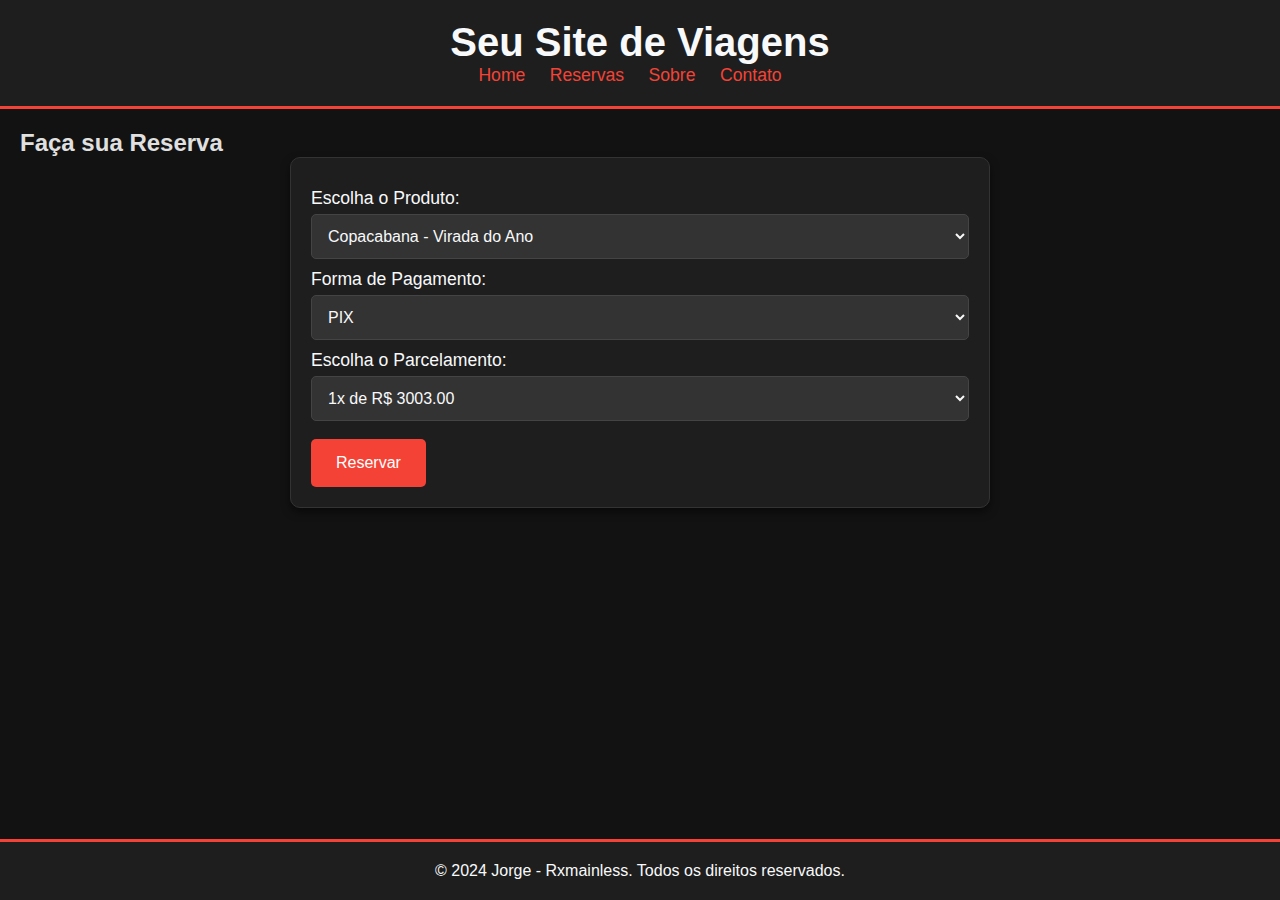
<file: FlightPass/reserva.html>
<!DOCTYPE html>
<html lang="pt-br">
<head>
    <meta charset="UTF-8">
    <meta name="viewport" content="width=device-width, initial-scale=1.0">
    <title>Reserva - Seu Site de Viagens</title>
    <link rel="stylesheet" href="./styles.css">
</head>
<body>
    <header>
        <h1>Seu Site de Viagens</h1>
        <nav>
            <ul>
                <li><a href="index.html">Home</a></li>
                <li><a href="reserva.html">Reservas</a></li>
                <li><a href="sobre.html">Sobre</a></li>
                <li><a href="contato.html">Contato</a></li>
            </ul>
        </nav>
    </header>

    <main>
        <h2>Faça sua Reserva</h2>
        <form id="reserva-form">
            <label for="produto">Escolha o Produto:</label>
            <select id="produto" name="produto">
                <option value="copacabana">Copacabana - Virada do Ano</option>
                <option value="paris">Viagem para Paris - Temporada de Verão</option>
                <option value="novaiorque">Viagem para Nova Iorque - Férias de Turismo</option>
            </select>
            <br>

            <label for="pagamento">Forma de Pagamento:</label>
            <select id="pagamento" name="pagamento">
                <option value="pix">PIX</option>
                <option value="cartao">Cartão de Crédito</option>
                <option value="boleto">Boleto</option>
            </select>
            <br>

            <div id="parcelamento" class="hidden">
                <label for="parcelas">Escolha o Parcelamento:</label>
                <select id="parcelas" name="parcelas">
                    <option value="1">1x de R$ 3003.00</option>
                    <option value="2">2x de R$ 1501.50</option>
                    <option value="3">3x de R$ 1001.00</option>
                    <option value="4">4x de R$ 750.75</option>
                    <option value="5">5x de R$ 600.60</option>
                    <option value="6">6x de R$ 550.50</option>
                    <option value="7">7x de R$ 500.43</option>
                    <option value="8">8x de R$ 462.34</option>
                    <option value="9">9x de R$ 433.32</option>
                    <option value="10">10x de R$ 410.22</option>
                    <option value="11">11x de R$ 391.64</option>
                    <option value="12">12x de R$ 375.25</option>
                </select>
            </div>
            <br>

            <button type="submit">Reservar</button>
        </form>
    </main>

    <footer>
        <p>&copy; 2024 Jorge - Rxmainless. Todos os direitos reservados.</p>
    </footer>

    <script src="./js/scripts.js"></script>
</body>
</html>
</file>
<file: FlightPass/styles.css>
/* Reset básico */
* {
    margin: 0;
    padding: 0;
    box-sizing: border-box;
}

/* Body e Fonte */
html, body {
    height: 100%;
    font-family: 'Arial', sans-serif;
    color: #e0e0e0;
    background-color: #121212;
    display: flex;
    flex-direction: column;
}

/* Header */
header {
    background-color: #1e1e1e;
    color: #f8f9fa;
    padding: 20px;
    text-align: center;
    border-bottom: 3px solid #f44336; /* Cor de destaque */
}

header h1 {
    margin: 0;
    font-size: 2.5rem;
}

nav ul {
    list-style-type: none;
    padding: 0;
}

nav ul li {
    display: inline;
    margin-right: 20px;
}

nav ul li a {
    color: #f44336; /* Cor de destaque */
    text-decoration: none;
    font-size: 1.1rem;
}

nav ul li a:hover {
    text-decoration: underline;
}

/* Main */
main {
    flex: 1;
    padding: 20px;
}

/* Texto Introdutório */
.intro-text {
    background-color: #1e1e1e;
    color: #f8f9fa;
    padding: 20px;
    border-radius: 5px;
    margin-bottom: 20px;
    text-align: center;
}

.intro-text h2 {
    font-size: 2rem;
    color: #f44336; /* Cor de destaque */
    margin-bottom: 20px;
}

.intro-text p {
    font-size: 1rem;
    line-height: 1.6;
}

/* Grid de Imagens */
.grid-container {
    display: grid;
    grid-template-columns: repeat(auto-fit, minmax(200px, 1fr));
    gap: 20px;
    justify-items: center;
}

.grid-item {
    position: relative;
    width: 100%;
    max-width: 200px; /* Ajuste o tamanho máximo conforme necessário */
    cursor: pointer;
    overflow: hidden;
    border-radius: 10px;
    transition: transform 0.3s ease, box-shadow 0.3s ease;
}

.grid-item img {
    width: 100%;
    height: auto;
    display: block;
    transition: transform 0.3s ease;
}

.grid-item:hover img {
    transform: scale(1.1); /* Efeito de zoom ao passar o mouse */
}

.grid-item:hover {
    transform: scale(1.05); /* Efeito de zoom ao passar o mouse */
    box-shadow: 0 4px 8px rgba(0, 0, 0, 0.3); /* Sombra ao passar o mouse */
}

.grid-item .description {
    position: absolute;
    bottom: 0;
    left: 0;
    background: rgba(0, 0, 0, 0.7);
    color: #f44336; /* Cor de destaque */
    padding: 10px;
    width: 100%;
    text-align: center;
    transition: opacity 0.3s ease;
    opacity: 0;
}

.grid-item:hover .description {
    opacity: 1; /* Exibe a descrição ao passar o mouse */
}

/* Modal */
.modal {
    display: none;
    position: fixed;
    top: 0;
    left: 0;
    width: 100%;
    height: 100%;
    background: rgba(0, 0, 0, 0.8);
    justify-content: center;
    align-items: center;
}

.modal-content {
    position: relative;
    max-width: 90%;
    max-height: 80%;
}

.modal-content img {
    width: 100%;
    height: auto;
    border-radius: 10px;
}

.modal-description {
    position: absolute;
    bottom: 10px;
    left: 10px;
    background: rgba(0, 0, 0, 0.7);
    color: #f44336; /* Cor de destaque */
    padding: 10px;
    border-radius: 5px;
}

.modal-close {
    position: absolute;
    top: 10px;
    right: 10px;
    background: rgba(0, 0, 0, 0.5);
    color: #fff;
    border: none;
    padding: 10px;
    cursor: pointer;
    font-size: 1.5rem;
    border-radius: 50%;
}

/* Formulário */
form {
    max-width: 700px;
    margin: auto;
    padding: 20px;
    background: #1e1e1e;
    border-radius: 10px;
    border: 1px solid #333;
    box-shadow: 0 4px 8px rgba(0, 0, 0, 0.5);
}

form h2 {
    color: #f44336; /* Cor de destaque */
    margin-bottom: 20px;
    font-size: 1.8rem;
}

form label {
    display: block;
    margin: 10px 0 5px;
    color: #f8f9fa;
    font-size: 1.1rem;
}

form input[type="text"],
form input[type="email"],
form select,
form textarea {
    width: 100%;
    padding: 12px;
    border: 1px solid #444;
    border-radius: 5px;
    background: #333;
    color: #f8f9fa;
    font-size: 1rem;
    transition: border-color 0.3s ease;
}

form input[type="text"]:focus,
form input[type="email"]:focus,
form select:focus,
form textarea:focus {
    border-color: #f44336; /* Cor de destaque */
}

form button {
    padding: 15px 25px;
    background: #f44336; /* Cor de destaque */
    color: #fff;
    border: none;
    border-radius: 5px;
    font-size: 1rem;
    cursor: pointer;
    transition: background 0.3s ease;
}

form button:hover {
    background: #d32f2f; /* Cor de destaque mais escura */
}

/* Footer */
footer {
    background-color: #1e1e1e;
    color: #f8f9fa;
    padding: 20px;
    text-align: center;
    border-top: 3px solid #f44336; /* Cor de destaque */
}
</file>
